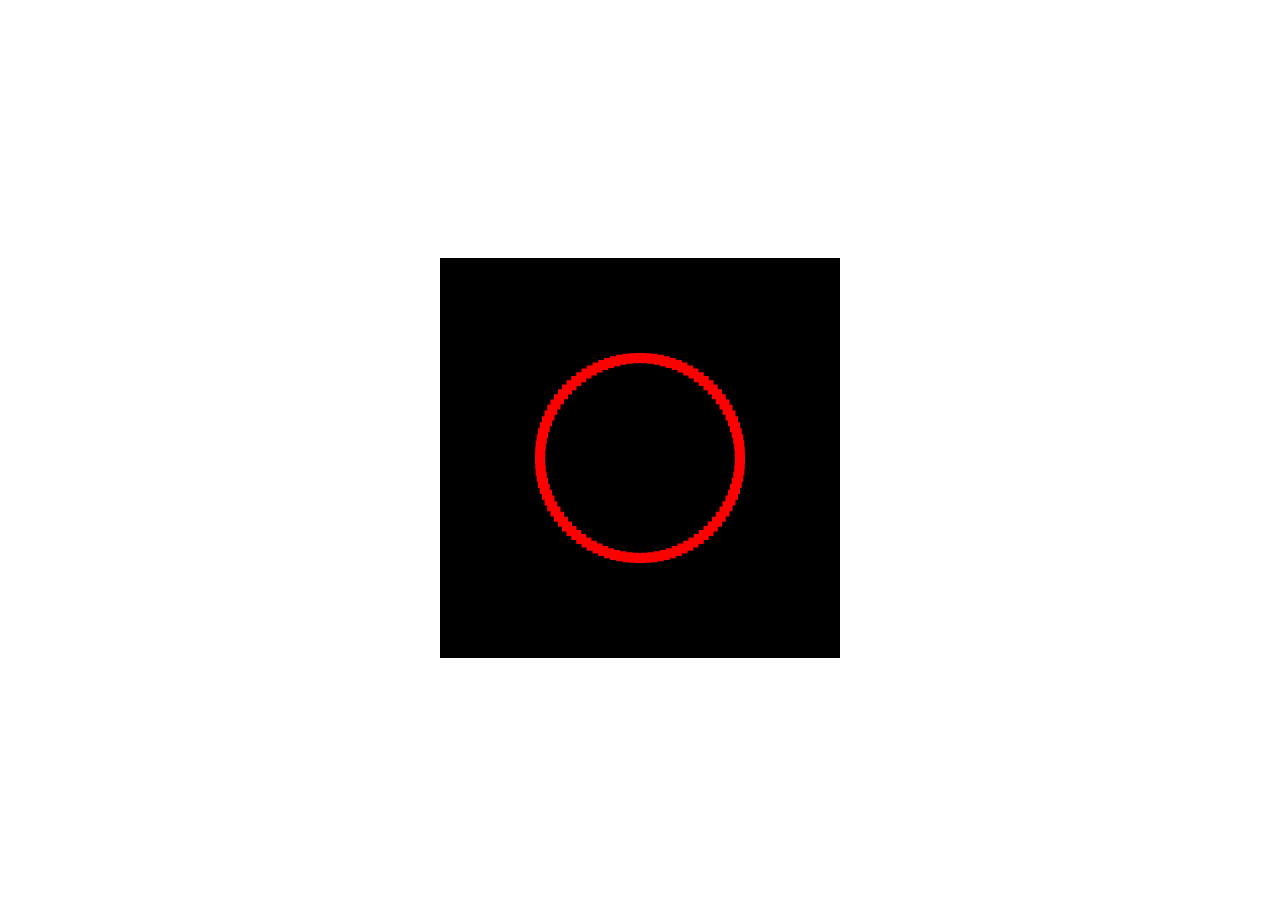
<file: assignment/assignment_01/index.html>
<!DOCTYPE html>
<html lang="en">
<head>
    <meta charset="UTF-8">
    <meta http-equiv="X-UA-Compatible" content="IE=edge">
    <meta name="viewport" content="width=device-width, initial-scale=1.0">
    <title>Assignment 01</title>
    <link rel="stylesheet" href="stylesheet.css">
</head>
<body onload="main()">
    <canvas id="webgl" width="400" height="400">imagine using internet explorer 😂 BOZO 🤡</canvas>

    
    <script src="main.js"></script>
    <script src="../../examples/lib/webgl-utils.js"></script>
    <script src="../../examples/lib/webgl-debug.js"></script>
    <script src="../../examples/lib/cuon-utils.js"></script>
</body>
</html>
</file>
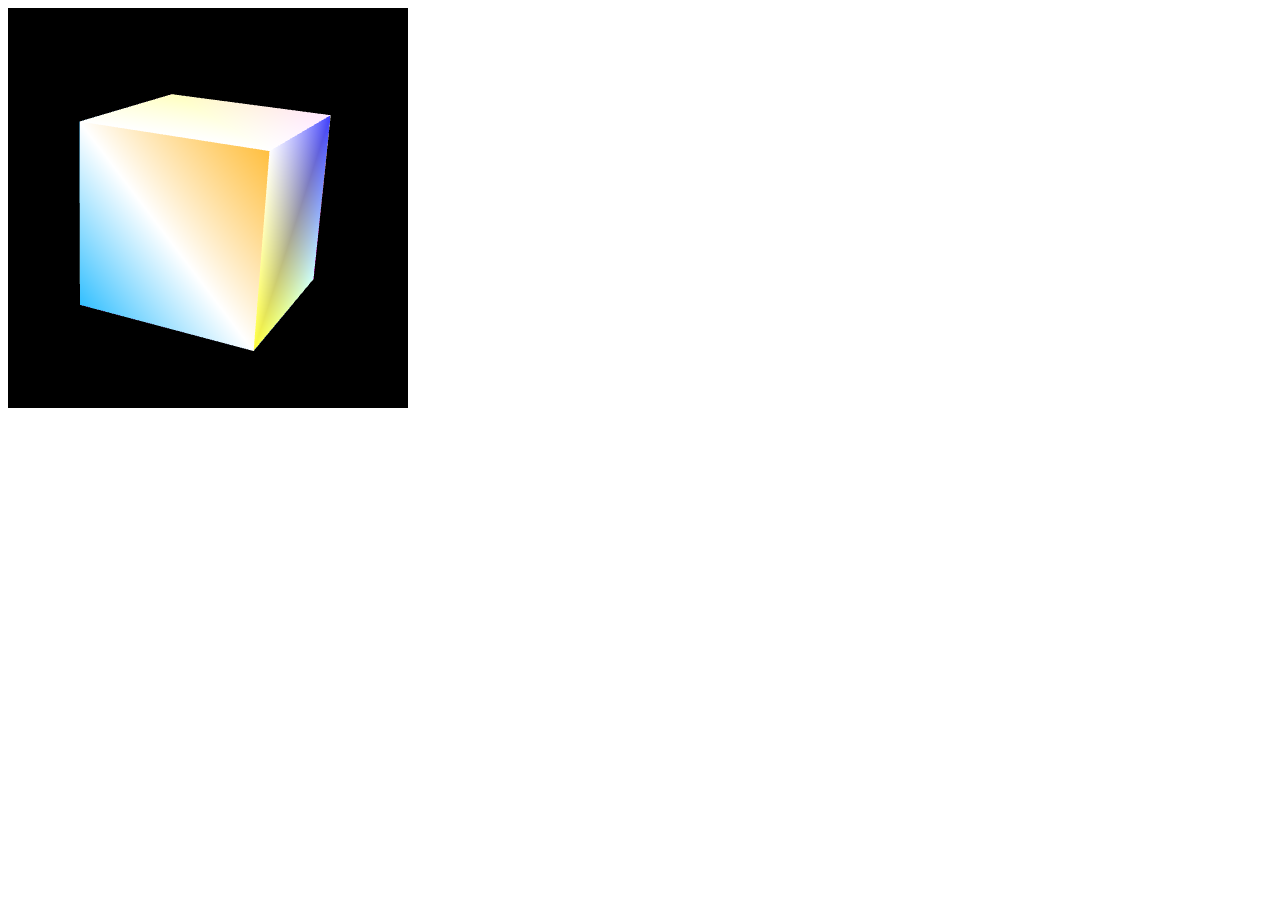
<file: assignment/assignment_03/index.html>
<!DOCTYPE html>
<html lang="en">
<head>
    <meta charset="UTF-8">
    <meta http-equiv="X-UA-Compatible" content="IE=edge">
    <meta name="viewport" content="width=device-width, initial-scale=1.0">
    <title>Exercise 03</title>
</head>
<body onload="main()">
    <canvas id="webgl" width="400" height="400">imagine using internet explorer 😂 BOZO 🤡</canvas>

    
    <script src="main.js"></script>
    <script src="../../examples/lib/webgl-utils.js"></script>
    <script src="../../examples/lib/webgl-debug.js"></script>
    <script src="../../examples/lib/cuon-utils.js"></script>
    <script src="../../examples/lib/cuon-matrix.js"></script>
</body>
</html>
</file>
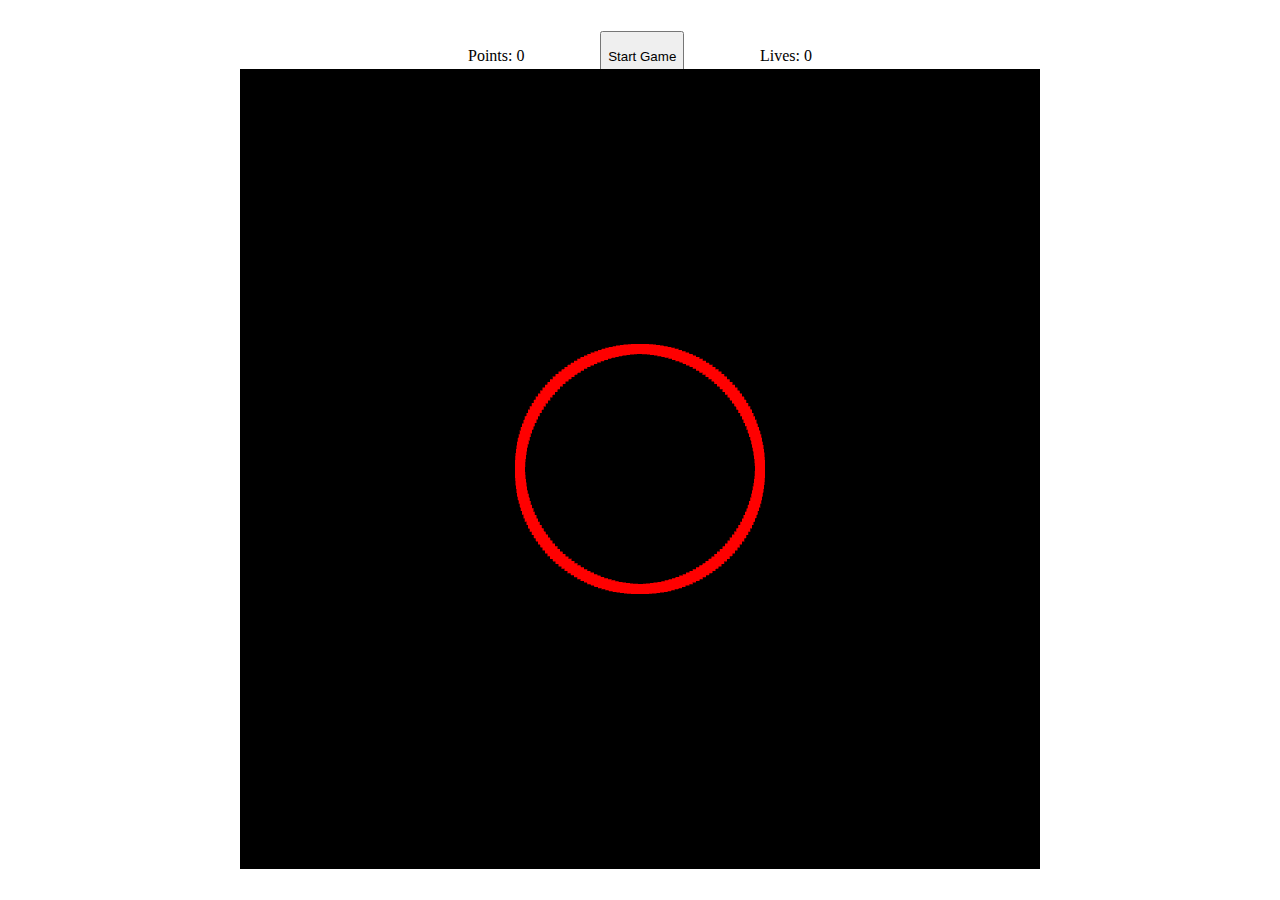
<file: assignment/assignment_04/index.html>
<!DOCTYPE html>
<html lang="en">
<head>
    <meta charset="UTF-8">
    <meta http-equiv="X-UA-Compatible" content="IE=edge">
    <meta name="viewport" content="width=device-width, initial-scale=1.0">
    <link rel="stylesheet" href="stylesheet.css">
    <title>Final project</title>
</head>
<body onload="main()">
    <div id="game">
        <p id="points">Points: 0</p>
        <button id="start">Start Game</button>
        <p id="lives">Lives: 0</p>
    </div>
    <canvas id="webgl" width="800" height="800">imagine using internet explorer 😂 BOZO 🤡</canvas>

    
    <script src="main.js"></script>
    <script src="../../examples/lib/webgl-utils.js"></script>
    <script src="../../examples/lib/webgl-debug.js"></script>
    <script src="../../examples/lib/cuon-utils.js"></script>
    <script src="../../examples/lib/cuon-matrix.js"></script>
</body>
</html>
</file>
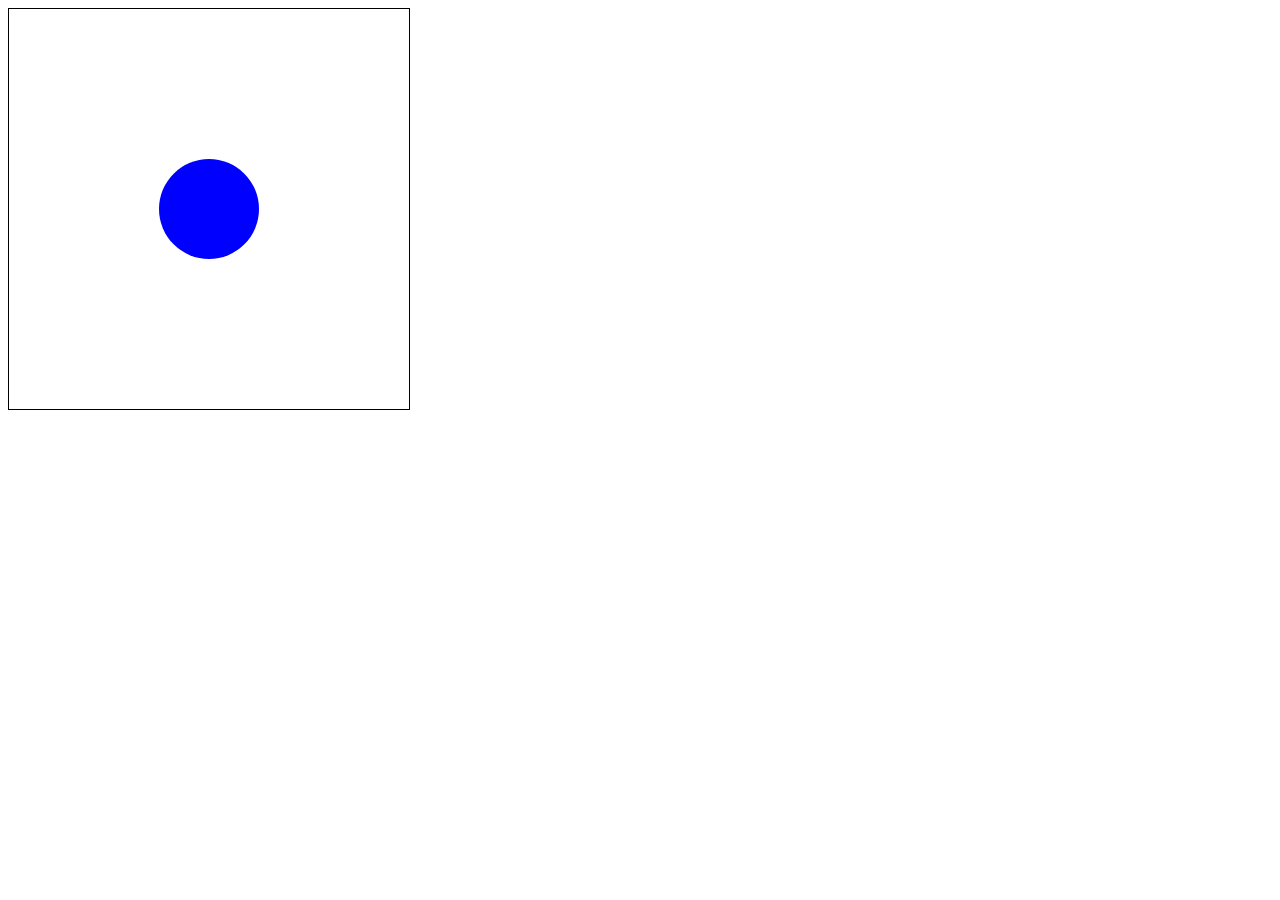
<file: exercises/exercise_01/index.html>
<!DOCTYPE html>
<html lang="en">
<head>
    <meta charset="UTF-8">
    <meta http-equiv="X-UA-Compatible" content="IE=edge">
    <meta name="viewport" content="width=device-width, initial-scale=1.0">
    <link rel="stylesheet" href="stylesheet.css">
    <title>Document</title>
</head>
<body onload="main()">
    <canvas id="canvas" width="400" height="400"></canvas>
    <script src="main.js"></script>
</body>
</html>
</file>
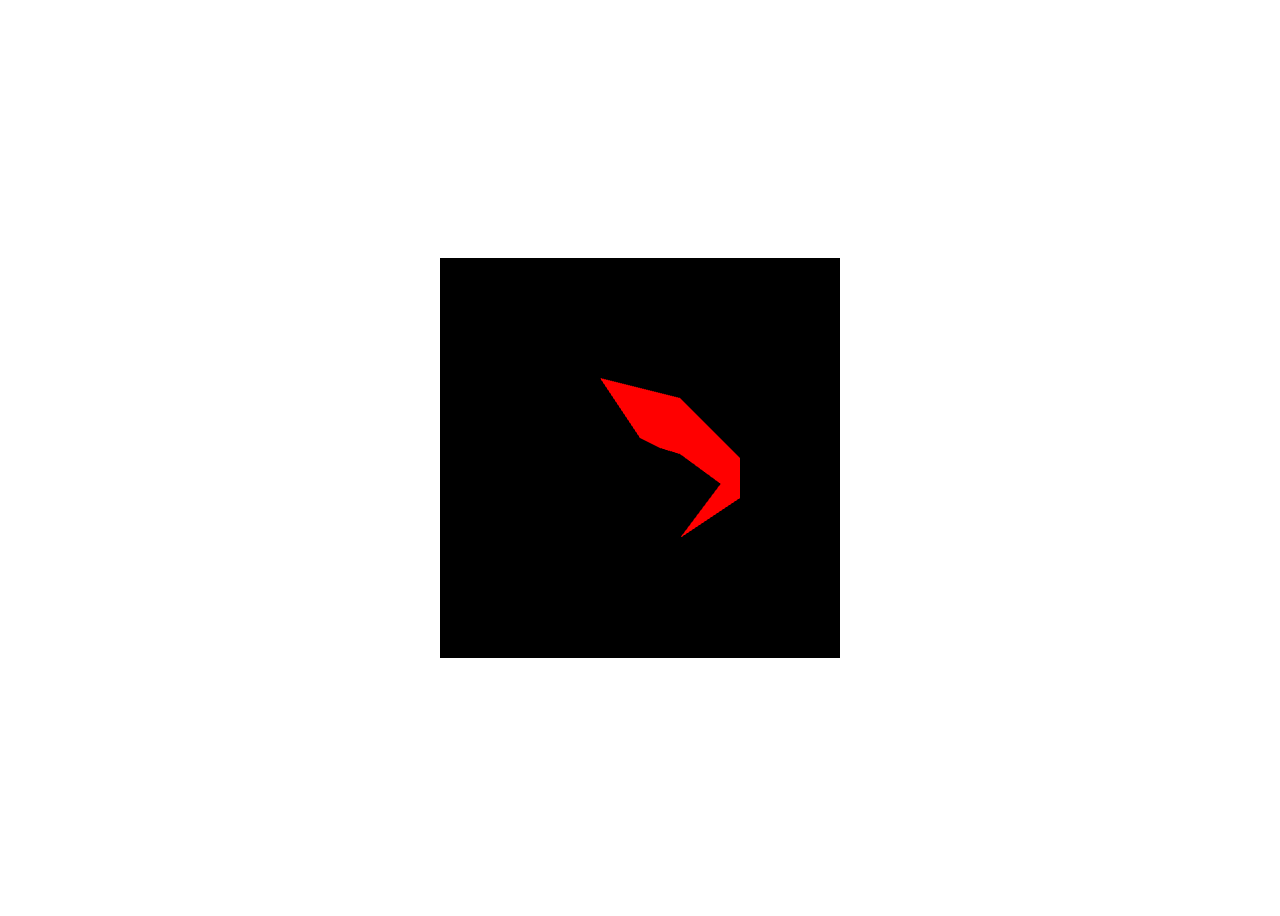
<file: exercises/exercise_08/index.html>
<!DOCTYPE html>
<html lang="en">
<head>
    <meta charset="UTF-8">
    <meta http-equiv="X-UA-Compatible" content="IE=edge">
    <meta name="viewport" content="width=device-width, initial-scale=1.0">
    <title>Exercise 03</title>
    <link rel="stylesheet" href="stylesheet.css">
</head>
<body onload="main()">
    <canvas id="webgl" width="400" height="400">imagine using internet explorer 😂 BOZO 🤡</canvas>

    
    <script src="main.js"></script>
    <script src="../../examples/lib/webgl-utils.js"></script>
    <script src="../../examples/lib/webgl-debug.js"></script>
    <script src="../../examples/lib/cuon-utils.js"></script>
</body>
</html>
</file>
<file: assignment/assignment_01/stylesheet.css>
/*
 use flexbox to center the canvas in the center of the page
*/

body {
  display: flex;
  justify-content: center;
  align-items: center;
  height: 100vh;
}
</file>
<file: assignment/assignment_04/stylesheet.css>
/* center the canvas element with flexbox

/* use flexbox to use space-between */
#game{
    display: flex;
    justify-content: space-between;
    flex-wrap: wrap;
    width: 43%;
    height: 2%;
    margin-bottom: 20px;
    padding: 0;
}

/* center everything on the page vertically */
html, body{
    height: 100%;
    display: flex;
    flex-direction: column;
    justify-content: center;
    align-items: center;
}
</file>
<file: exercises/exercise_01/stylesheet.css>
#canvas{
    border: 1px solid #000;
}
</file>
<file: exercises/exercise_08/stylesheet.css>
/*
 use flexbox to center the canvas in the center of the page
*/

body {
  display: flex;
  justify-content: center;
  align-items: center;
  height: 100vh;
}
</file>
